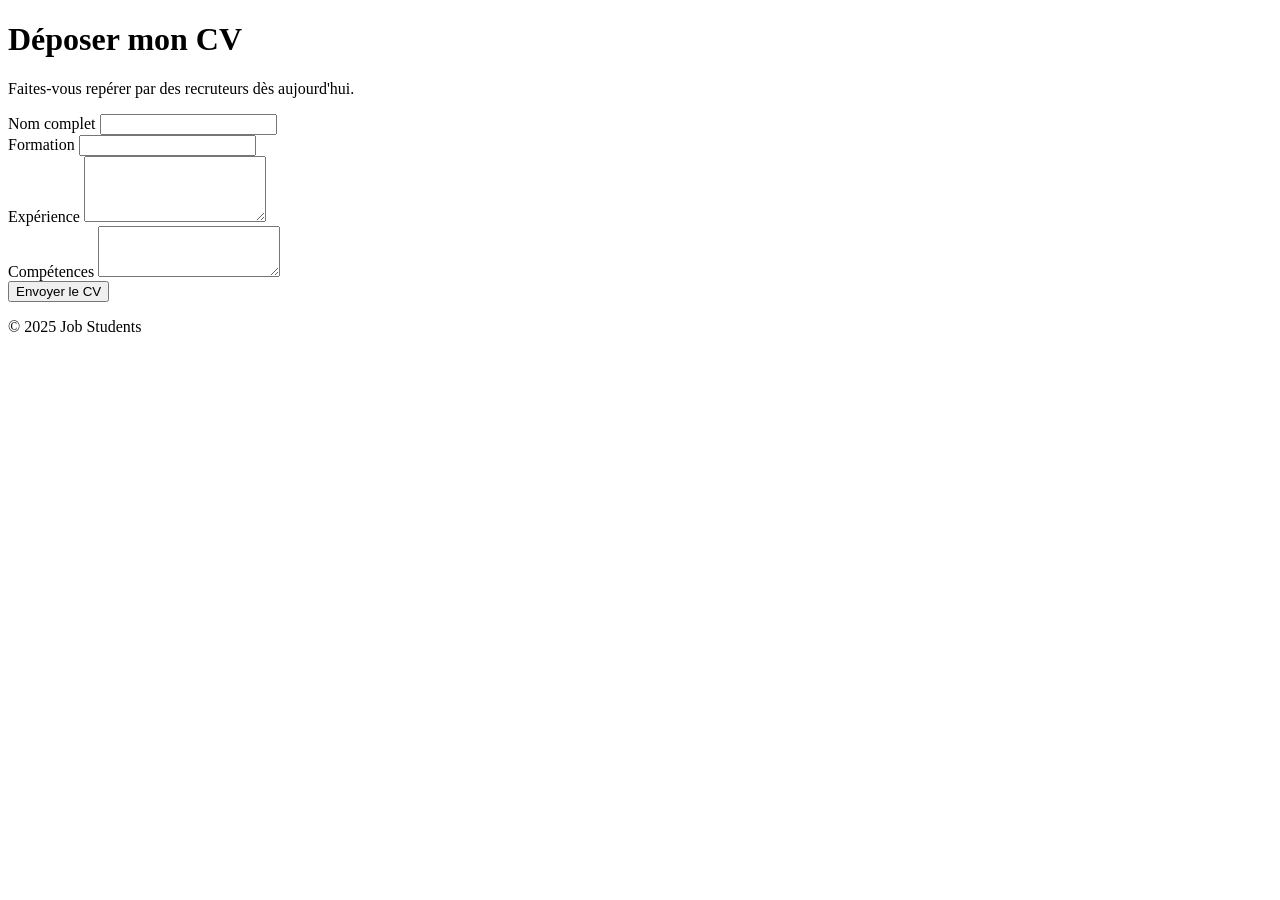
<file: deposer-un-cv.html>
<!DOCTYPE html>
<html lang="fr">
<head>
  <meta charset="UTF-8">
  <meta name="viewport" content="width=device-width, initial-scale=1.0">
  <title>Déposer un CV</title>
  <link rel="stylesheet" href="deposer-un-cv.css">
</head>
<body>
  <header class="hero">
    <h1>Déposer mon CV</h1>
    <p>Faites-vous repérer par des recruteurs dès aujourd'hui.</p>
  </header>

  <main class="form-container">
    <form>
      <div class="form-group">
        <label for="fullname">Nom complet</label>
        <input type="text" id="fullname" required>
      </div>
      <div class="form-group">
        <label for="education">Formation</label>
        <input type="text" id="education" required>
      </div>
      <div class="form-group">
        <label for="experience">Expérience</label>
        <textarea id="experience" rows="4" required></textarea>
      </div>
      <div class="form-group">
        <label for="skills">Compétences</label>
        <textarea id="skills" rows="3" required></textarea>
      </div>
      <button type="submit">Envoyer le CV</button>
    </form>
  </main>

  <footer>
    <p>&copy; 2025 Job Students</p>
  </footer>
</body>
</html>
</file>
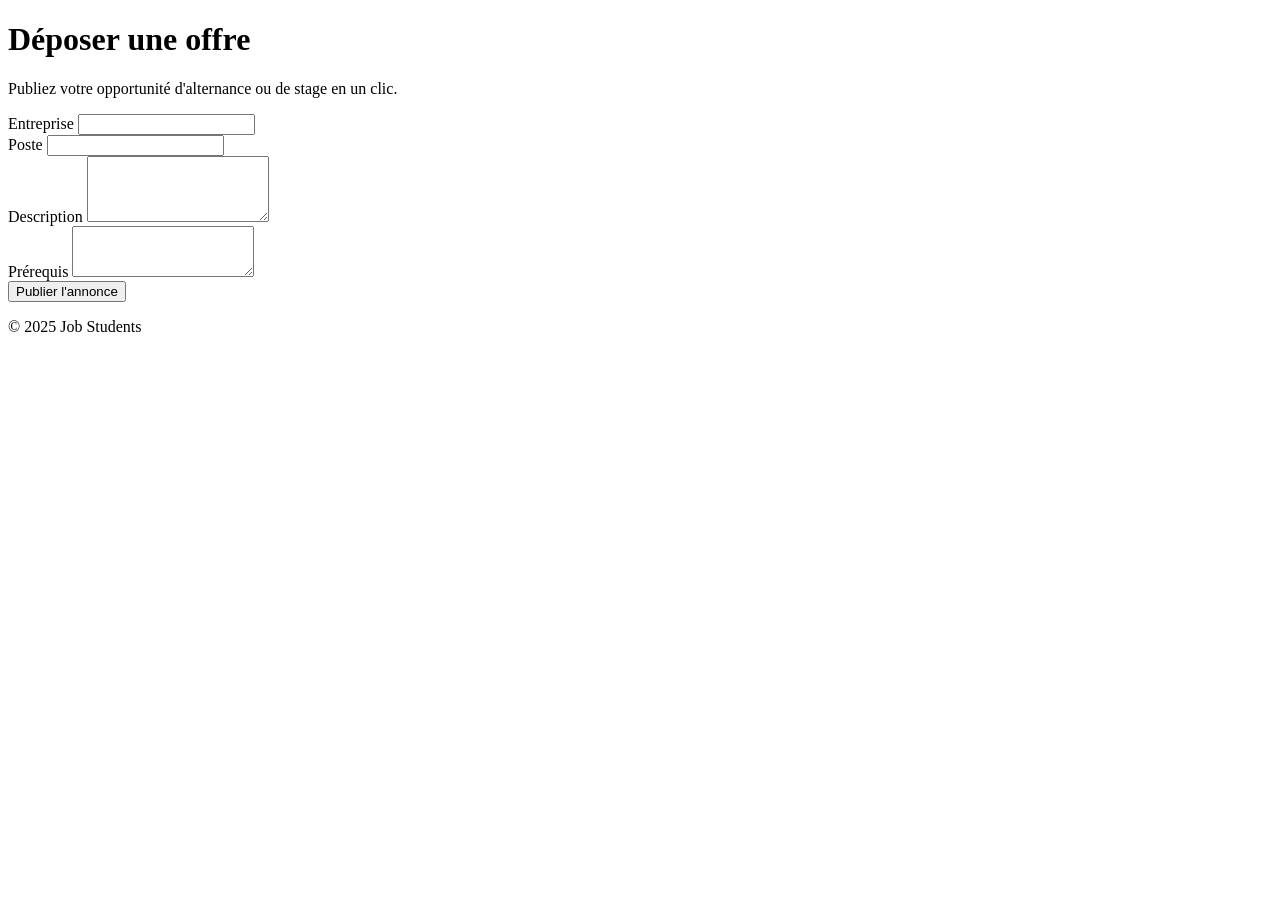
<file: deposer-une-annonce.html>
<!DOCTYPE html>
<html lang="fr">
<head>
  <meta charset="UTF-8">
  <meta name="viewport" content="width=device-width, initial-scale=1.0">
  <title>Déposer une annonce</title>
  <link rel="stylesheet" href="deposer-une-annonce.css">
</head>
<body>
  <header class="hero">
    <h1>Déposer une offre</h1>
    <p>Publiez votre opportunité d'alternance ou de stage en un clic.</p>
  </header>

  <main class="form-container">
    <form>
      <div class="form-group">
        <label for="company">Entreprise</label>
        <input type="text" id="company" required>
      </div>
      <div class="form-group">
        <label for="position">Poste</label>
        <input type="text" id="position" required>
      </div>
      <div class="form-group">
        <label for="description">Description</label>
        <textarea id="description" rows="4" required></textarea>
      </div>
      <div class="form-group">
        <label for="requirements">Prérequis</label>
        <textarea id="requirements" rows="3" required></textarea>
      </div>
      <button type="submit">Publier l'annonce</button>
    </form>
  </main>

  <footer>
    <p>&copy; 2025 Job Students</p>
  </footer>
</body>
</html>
</file>
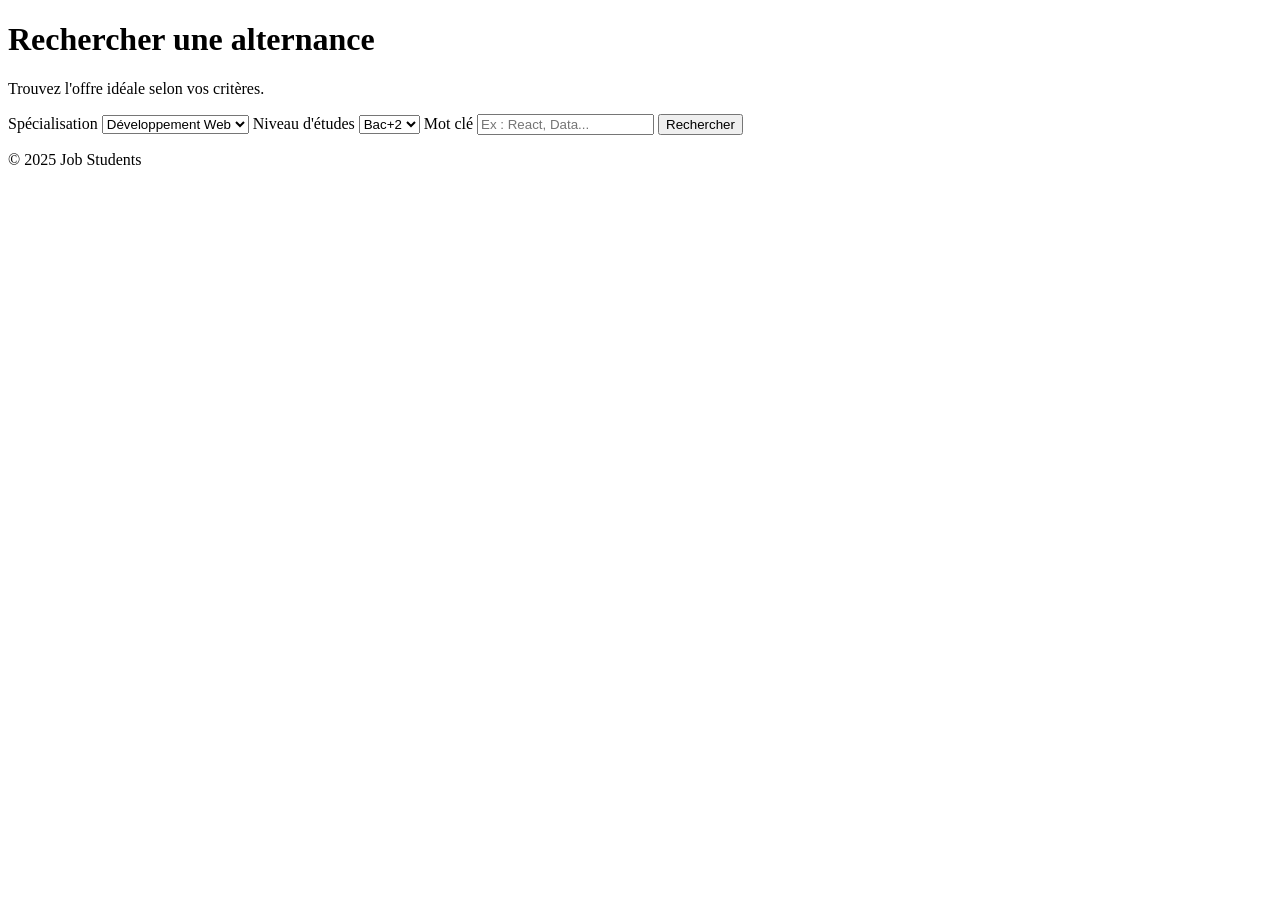
<file: recherche.html>
<!DOCTYPE html>
<html lang="fr">
<head>
  <meta charset="UTF-8">
  <meta name="viewport" content="width=device-width, initial-scale=1.0">
  <title>Recherche d'alternance</title>
  <link rel="stylesheet" href="recherche.css">
</head>
<body>
  <header class="hero">
    <h1>Rechercher une alternance</h1>
    <p>Trouvez l'offre idéale selon vos critères.</p>
  </header>

  <main class="filters">
    <label for="field">Spécialisation</label>
    <select id="field">
      <option>Développement Web</option>
      <option>Data</option>
      <option>Cybersecurity</option>
      <option>Marketing</option>
    </select>

    <label for="education">Niveau d'études</label>
    <select id="education">
      <option>Bac+2</option>
      <option>Bac+3</option>
      <option>Bac+5</option>
    </select>

    <label for="keywords">Mot clé</label>
    <input type="text" id="keywords" placeholder="Ex : React, Data...">

    <button>Rechercher</button>
  </main>

  <footer>
    <p>&copy; 2025 Job Students</p>
  </footer>
</body>
</html>
</file>
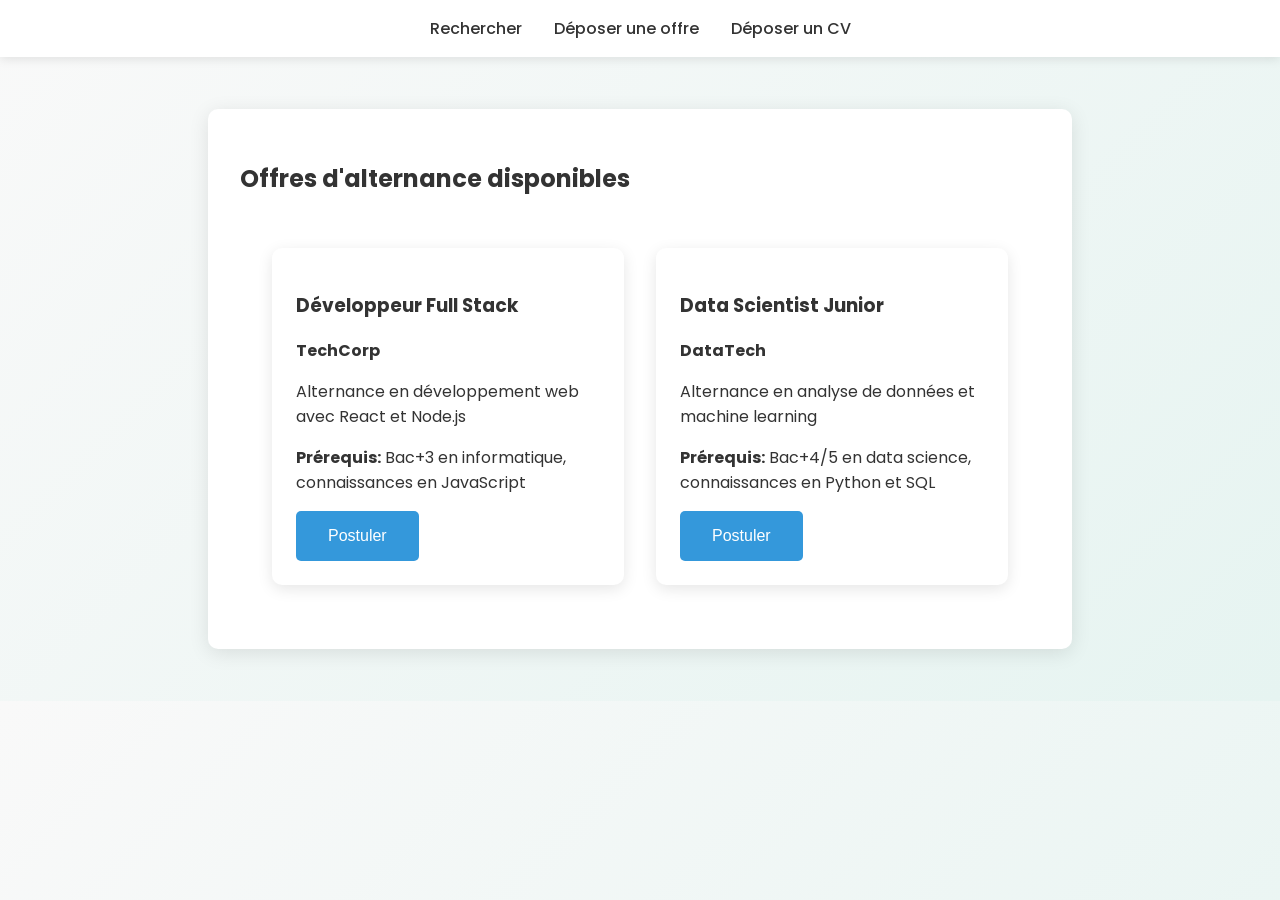
<file: VO12.html>
<!DOCTYPE html>
<html lang="fr">
<head>
    <meta charset="UTF-8">
    <meta name="viewport" content="width=device-width, initial-scale=1.0">
    <title>Portail Alternance</title>
    <link href="https://fonts.googleapis.com/css2?family=Poppins:wght@400;500;600&display=swap" rel="stylesheet">
    <style>
        /* Base styles */
        body {
            font-family: 'Poppins', sans-serif;
            margin: 0;
            padding: 0;
            background: linear-gradient(135deg, #f9f9f9, #e6f4f1);
            color: #333;
        }

        .container {
            max-width: 1200px;
            margin: 0 auto;
            padding: 20px;
        }

        /* Navigation */
        nav {
            background: #fff;
            padding: 1rem;
            box-shadow: 0 2px 10px rgba(0,0,0,0.1);
        }

        nav ul {
            list-style: none;
            display: flex;
            justify-content: center;
            gap: 2rem;
            margin: 0;
            padding: 0;
        }

        nav a {
            text-decoration: none;
            color: #333;
            font-weight: 500;
            transition: color 0.3s ease;
        }

        nav a:hover {
            color: #3498db;
        }

        /* Forms */
        .form-container {
            background: #fff;
            padding: 2rem;
            border-radius: 10px;
            box-shadow: 0 4px 20px rgba(0,0,0,0.1);
            margin: 2rem auto;
            max-width: 800px;
        }

        .form-group {
            margin-bottom: 1.5rem;
        }

        label {
            display: block;
            margin-bottom: 0.5rem;
            font-weight: 500;
            color: #2c3e50;
        }

        input, textarea, select {
            width: 100%;
            padding: 0.8rem;
            border: 1px solid #ddd;
            border-radius: 5px;
            font-size: 1rem;
            transition: border-color 0.3s ease;
        }

        input:focus, textarea:focus {
            border-color: #3498db;
            outline: none;
        }

        button {
            background: #3498db;
            color: #fff;
            padding: 1rem 2rem;
            border: none;
            border-radius: 5px;
            cursor: pointer;
            font-size: 1rem;
            transition: background 0.3s ease;
        }

        button:hover {
            background: #2980b9;
        }

        button:disabled {
            background: #cccccc;
            cursor: not-allowed;
        }

        /* Results display */
        .offers-container {
            display: grid;
            grid-template-columns: repeat(auto-fill, minmax(300px, 1fr));
            gap: 2rem;
            padding: 2rem;
        }

        .offer-card {
            background: #fff;
            padding: 1.5rem;
            border-radius: 10px;
            box-shadow: 0 4px 15px rgba(0,0,0,0.1);
            transition: transform 0.3s ease;
        }

        .offer-card:hover {
            transform: translateY(-5px);
        }

        .analysis-result {
            background: #f8f9fa;
            padding: 15px;
            border-radius: 8px;
            border-left: 4px solid #3498db;
            margin-top: 10px;
            text-align: left;
        }

        .error {
            color: #dc3545;
            background: #f8d7da;
            padding: 10px;
            border-radius: 5px;
            margin-top: 10px;
        }

        .ai-suggestions {
            margin-top: 20px;
            padding: 15px;
            border-radius: 8px;
            background: #fff;
            box-shadow: 0 2px 4px rgba(0,0,0,0.1);
        }

        .ai-suggestions h4 {
            color: #2c3e50;
            margin-bottom: 10px;
        }
    </style>
</head>
<body>
    <nav>
        <ul>
            <li><a href="#" onclick="showSection('search')">Rechercher</a></li>
            <li><a href="#" onclick="showSection('post-offer')">Déposer une offre</a></li>
            <li><a href="#" onclick="showSection('submit-cv')">Déposer un CV</a></li>
        </ul>
    </nav>

    <div class="container">
        <!-- Offer submission form -->
        <div id="post-offer" class="form-container" style="display: none;">
            <h2>Déposer une offre d'alternance</h2>
            <form id="offer-form" onsubmit="submitOffer(event)">
                <div class="form-group">
                    <label for="company">Entreprise</label>
                    <input type="text" id="company" required>
                </div>
                <div class="form-group">
                    <label for="position">Poste</label>
                    <input type="text" id="position" required>
                </div>
                <div class="form-group">
                    <label for="description">Description</label>
                    <textarea id="description" rows="5" required></textarea>
                </div>
                <div class="form-group">
                    <label for="requirements">Prérequis</label>
                    <textarea id="requirements" rows="3" required></textarea>
                </div>
                <button type="submit">Publier l'offre</button>
                <div id="ai-offer-suggestions" class="ai-suggestions"></div>
            </form>
        </div>

        <!-- CV submission form -->
        <div id="submit-cv" class="form-container" style="display: none;">
            <h2>Déposer votre CV</h2>
            <form id="cv-form" onsubmit="submitCV(event)">
                <div class="form-group">
                    <label for="name">Nom complet</label>
                    <input type="text" id="name" required>
                </div>
                <div class="form-group">
                    <label for="education">Formation</label>
                    <input type="text" id="education" required>
                </div>
                <div class="form-group">
                    <label for="experience">Expérience</label>
                    <textarea id="experience" rows="4" required></textarea>
                </div>
                <div class="form-group">
                    <label for="skills">Compétences</label>
                    <textarea id="skills" rows="3" required></textarea>
                </div>
                <button type="submit">Soumettre le CV</button>
                <div id="ai-cv-suggestions" class="ai-suggestions"></div>
            </form>
        </div>

        <!-- Search section -->
        <div id="search" class="form-container">
            <h2>Offres d'alternance disponibles</h2>
            <div id="offers" class="offers-container">
                <!-- Offers will be inserted here -->
            </div>
        </div>
    </div>

    <script>
        // Sample offers data
        const sampleOffers = [
            {
                company: "TechCorp",
                position: "Développeur Full Stack",
                description: "Alternance en développement web avec React et Node.js",
                requirements: "Bac+3 en informatique, connaissances en JavaScript"
            },
            {
                company: "DataTech",
                position: "Data Scientist Junior",
                description: "Alternance en analyse de données et machine learning",
                requirements: "Bac+4/5 en data science, connaissances en Python et SQL"
            }
        ];

        // Show/hide sections
        function showSection(sectionId) {
            document.getElementById('search').style.display = 'none';
            document.getElementById('post-offer').style.display = 'none';
            document.getElementById('submit-cv').style.display = 'none';
            document.getElementById(sectionId).style.display = 'block';
        }

        // Initialize offers display
        function displayOffers() {
            const offersContainer = document.getElementById('offers');
            offersContainer.innerHTML = sampleOffers.map(offer => `
                <div class="offer-card">
                    <h3>${offer.position}</h3>
                    <p><strong>${offer.company}</strong></p>
                    <p>${offer.description}</p>
                    <p><strong>Prérequis:</strong> ${offer.requirements}</p>
                    <button onclick="applyToOffer('${offer.company}')">Postuler</button>
                </div>
            `).join('');
        }

        async function getGeminiSuggestions(content, type) {
            try {
                const apiKey = 'AIzaSyBmHFOoDSMU-S9X8NGizErNI6ZC4A-G9b0';
                const prompt = type === 'CV' ? 
                    `Analyze the following CV for an apprenticeship position:
                    Background:
                    - Name: ${document.getElementById('name').value}
                    - Education: ${document.getElementById('education').value}
                    - Experience: ${document.getElementById('experience').value}
                    - Skills: ${document.getElementById('skills').value}

                    Please provide feedback on:
                    1. CV Structure and Clarity
                    2. Relevance of experience for apprenticeship positions
                    3. Skills assessment
                    4. Suggested improvements
                    5. Potential types of apprenticeships that would be a good fit` 
                    : 
                    `Analyze the following apprenticeship job offer:
                    Company: ${document.getElementById('company').value}
                    Position: ${document.getElementById('position').value}
                    Description: ${document.getElementById('description').value}
                    Requirements: ${document.getElementById('requirements').value}

                    Please analyze and provide feedback on:
                    1. Clarity and completeness of the job description
                    2. Appropriateness of requirements for an apprenticeship position
                    3. Suggested improvements
                    4. Additional skills or requirements that should be mentioned
                    5. Potential red flags or missing important information`;

                const response = await fetch(
                    `https://generativelanguage.googleapis.com/v1beta/models/gemini-pro:generateContent?key=${AIzaSyBmHFOoDSMU-S9X8NGizErNI6ZC4A-G9b0}`,
                    {
                        method: 'POST',
                        headers: {
                            'Content-Type': 'application/json',
                        },
                        body: JSON.stringify({
                            contents: [{
                                parts: [{
                                    text: prompt
                                }]
                            }]
                        })
                    }
                );

                if (!response.ok) {
                    throw new Error(`HTTP error! status: ${response.status}`);
                }

                const data = await response.json();
                return data.candidates[0].content.parts[0].text;
            } catch (error) {
                console.error('Error getting analysis:', error);
                return `Une erreur s'est produite lors de l'analyse. Erreur: ${error.message}`;
            }
        }

        async function submitOffer(event) {
            event.preventDefault();
            const submitButton = event.target.querySelector('button');
            const aiSuggestions = document.getElementById('ai-offer-suggestions');
            
            try {
                submitButton.disabled = true;
                submitButton.textContent = 'Analyse en cours...';
                aiSuggestions.innerHTML = '<p>Analyse de l\'offre en cours...</p>';
                
                const suggestions = await getGeminiSuggestions('', 'job offer');
                
                aiSuggestions.innerHTML = `
                    <h4>Suggestions d'amélioration :</h4>
                    <div class="analysis-result">
                        ${suggestions.replace(/\n/g, '<br>')}
                    </div>
                `;

                sampleOffers.push({
                    company: document.getElementById('company').value,
                    position: document.getElementById('position').value,
                    description: document.getElementById('description').value,
                    requirements: document.getElementById('requirements').value
                });
                displayOffers();
            } catch (error) {
                aiSuggestions.innerHTML = `<p class="error">Erreur lors de l'analyse : ${error.message}</p>`;
            } finally {
                submitButton.disabled = false;
                submitButton.textContent = 'Publier l\'offre';
            }
        }

        async function submitCV(event) {
            event.preventDefault();
            const submitButton = event.target.querySelector('button');
            const aiSuggestions = document.getElementById('ai-cv-suggestions');
            
            try {
                submitButton.disabled = true;
                submitButton.textContent = 'Analyse en cours...';
                aiSuggestions.innerHTML = '<p>Analyse du CV en cours...</p>';
                
                const suggestions = await getGeminiSuggestions('', 'CV');
                
                aiSuggestions.innerHTML = `
                    <h4>Suggestions d'amélioration :</h4>
                    <div class="analysis-result">
                        ${suggestions.replace(/\n/g, '<br>')}
                    </div>
                `;
            } catch (error) {
                aiSuggestions.innerHTML = `<p class="error">Erreur lors de l'analyse : ${error.message}</p>`;
            } finally {
                submitButton.disabled = false;
                submitButton.textContent = 'Soumettre le CV';
            }
        }

        function applyToOffer(company) {
            alert(`Candidature envoyée à ${company}`);
        }

        // Initialize page when DOM is loaded
        document.addEventListener('DOMContentLoaded', () => {
            displayOffers();
        });
    </script>
</body>
</html>
</file>
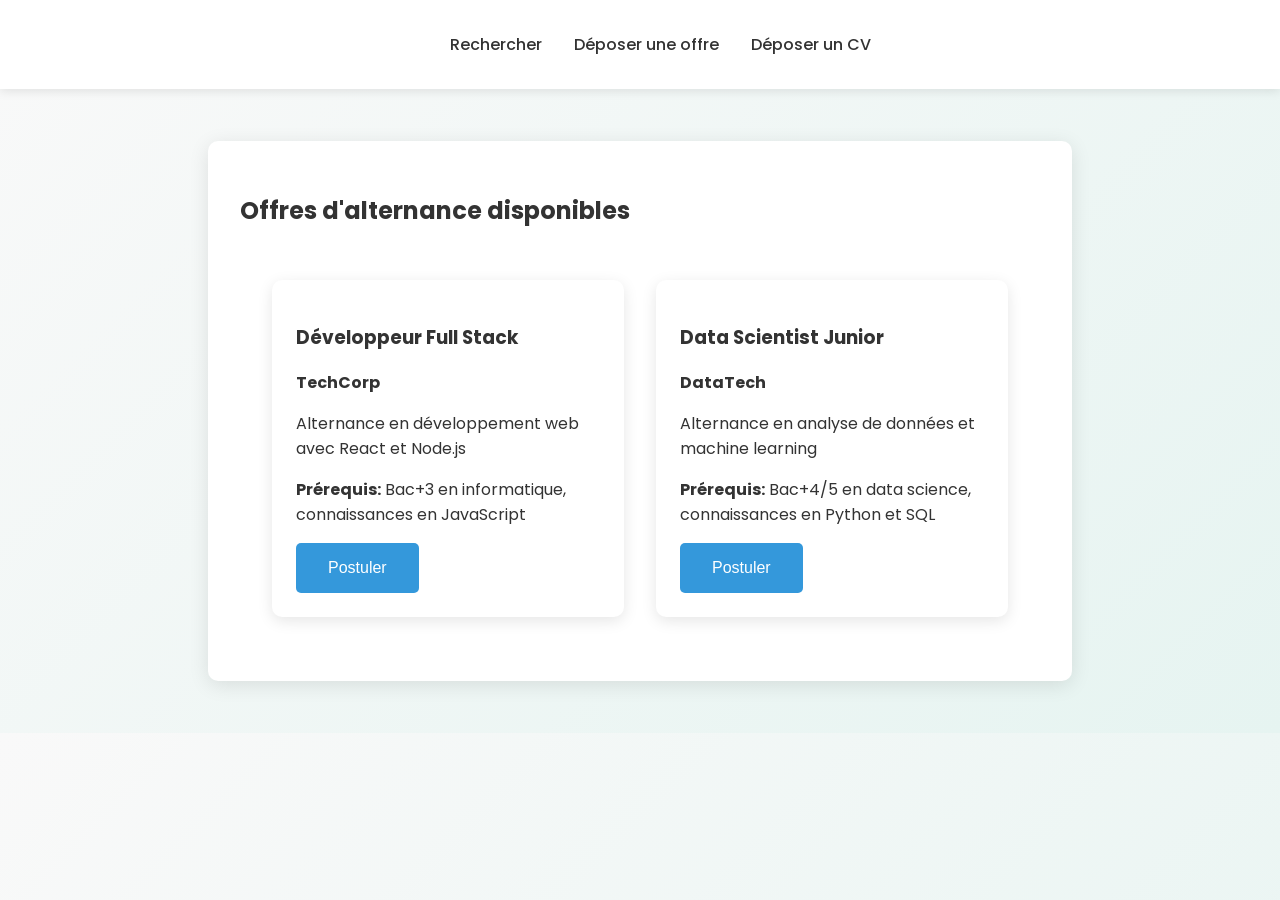
<file: VOO.html>
<!DOCTYPE html>
<html lang="fr">
<head>
    <meta charset="UTF-8">
    <meta name="viewport" content="width=device-width, initial-scale=1.0">
    <title>Portail Alternance</title>
    <style>
        /* Base styles */
        body {
            font-family: 'Poppins', sans-serif;
            margin: 0;
            padding: 0;
            background: linear-gradient(135deg, #f9f9f9, #e6f4f1);
            color: #333;
        }

        .container {
            max-width: 1200px;
            margin: 0 auto;
            padding: 20px;
        }

        /* Navigation */
        nav {
            background: #fff;
            padding: 1rem;
            box-shadow: 0 2px 10px rgba(0,0,0,0.1);
        }

        nav ul {
            list-style: none;
            display: flex;
            justify-content: center;
            gap: 2rem;
        }

        nav a {
            text-decoration: none;
            color: #333;
            font-weight: 500;
        }

        /* Forms */
        .form-container {
            background: #fff;
            padding: 2rem;
            border-radius: 10px;
            box-shadow: 0 4px 20px rgba(0,0,0,0.1);
            margin: 2rem auto;
            max-width: 800px;
        }

        .form-group {
            margin-bottom: 1.5rem;
        }

        label {
            display: block;
            margin-bottom: 0.5rem;
            font-weight: 500;
        }

        input, textarea, select {
            width: 100%;
            padding: 0.8rem;
            border: 1px solid #ddd;
            border-radius: 5px;
            font-size: 1rem;
        }

        button {
            background: #3498db;
            color: #fff;
            padding: 1rem 2rem;
            border: none;
            border-radius: 5px;
            cursor: pointer;
            font-size: 1rem;
        }

        button:hover {
            background: #2980b9;
        }

        /* Results display */
        .offers-container {
            display: grid;
            grid-template-columns: repeat(auto-fill, minmax(300px, 1fr));
            gap: 2rem;
            padding: 2rem;
        }

        .offer-card {
            background: #fff;
            padding: 1.5rem;
            border-radius: 10px;
            box-shadow: 0 4px 15px rgba(0,0,0,0.1);
        }

        .ai-suggestions {
            background: #f0f9ff;
            padding: 1rem;
            border-radius: 5px;
            margin-top: 1rem;
        }
    </style>
    <link href="https://fonts.googleapis.com/css2?family=Poppins:wght@400;500;600&display=swap" rel="stylesheet">
</head>
<body>
    <nav>
        <ul>
            <li><a href="#" onclick="showSection('search')">Rechercher</a></li>
            <li><a href="#" onclick="showSection('post-offer')">Déposer une offre</a></li>
            <li><a href="#" onclick="showSection('submit-cv')">Déposer un CV</a></li>
        </ul>
    </nav>

    <div class="container">
        <!-- Offer submission form -->
        <div id="post-offer" class="form-container" style="display: none;">
            <h2>Déposer une offre d'alternance</h2>
            <form id="offer-form" onsubmit="submitOffer(event)">
                <div class="form-group">
                    <label for="company">Entreprise</label>
                    <input type="text" id="company" required>
                </div>
                <div class="form-group">
                    <label for="position">Poste</label>
                    <input type="text" id="position" required>
                </div>
                <div class="form-group">
                    <label for="description">Description</label>
                    <textarea id="description" rows="5" required></textarea>
                </div>
                <div class="form-group">
                    <label for="requirements">Prérequis</label>
                    <textarea id="requirements" rows="3" required></textarea>
                </div>
                <button type="submit">Publier l'offre</button>
                <div id="ai-offer-suggestions" class="ai-suggestions"></div>
            </form>
        </div>

        <!-- CV submission form -->
        <div id="submit-cv" class="form-container" style="display: none;">
            <h2>Déposer votre CV</h2>
            <form id="cv-form" onsubmit="submitCV(event)">
                <div class="form-group">
                    <label for="name">Nom complet</label>
                    <input type="text" id="name" required>
                </div>
                <div class="form-group">
                    <label for="education">Formation</label>
                    <input type="text" id="education" required>
                </div>
                <div class="form-group">
                    <label for="experience">Expérience</label>
                    <textarea id="experience" rows="4" required></textarea>
                </div>
                <div class="form-group">
                    <label for="skills">Compétences</label>
                    <textarea id="skills" rows="3" required></textarea>
                </div>
                <button type="submit">Soumettre le CV</button>
                <div id="ai-cv-suggestions" class="ai-suggestions"></div>
            </form>
        </div>

        <!-- Search section -->
        <div id="search" class="form-container">
            <h2>Offres d'alternance disponibles</h2>
            <div id="offers" class="offers-container">
                <!-- Offers will be inserted here -->
            </div>
        </div>
    </div>

    <script>
// Sample offers data
const sampleOffers = [
    {
        company: "TechCorp",
        position: "Développeur Full Stack",
        description: "Alternance en développement web avec React et Node.js",
        requirements: "Bac+3 en informatique, connaissances en JavaScript"
    },
    {
        company: "DataTech",
        position: "Data Scientist Junior",
        description: "Alternance en analyse de données et machine learning",
        requirements: "Bac+4/5 en data science, connaissances en Python et SQL"
    }
];

// Show/hide sections
function showSection(sectionId) {
    document.getElementById('search').style.display = 'none';
    document.getElementById('post-offer').style.display = 'none';
    document.getElementById('submit-cv').style.display = 'none';
    document.getElementById(sectionId).style.display = 'block';
}

// Initialize offers display
function displayOffers() {
    const offersContainer = document.getElementById('offers');
    offersContainer.innerHTML = sampleOffers.map(offer => `
        <div class="offer-card">
            <h3>${offer.position}</h3>
            <p><strong>${offer.company}</strong></p>
            <p>${offer.description}</p>
            <p><strong>Prérequis:</strong> ${offer.requirements}</p>
            <button onclick="applyToOffer('${offer.company}')">Postuler</button>
        </div>
    `).join('');
}

// Gemini API integration
async function getGeminiSuggestions(content, type) {
    try {
        const baseUrl = 'http://localhost:5000';
        const endpoint = type === 'CV' ? '/api/analyze-cv' : '/api/analyze-offer';
        
        const response = await fetch(`${baseUrl}${endpoint}`, {
            method: 'POST',
            headers: {
                'Content-Type': 'application/json',
            },
            body: JSON.stringify(
                type === 'CV' ? {
                    name: document.getElementById('name').value,
                    education: document.getElementById('education').value,
                    experience: document.getElementById('experience').value,
                    skills: document.getElementById('skills').value
                } : {
                    company: document.getElementById('company').value,
                    position: document.getElementById('position').value,
                    description: document.getElementById('description').value,
                    requirements: document.getElementById('requirements').value
                }
            )
        });

        if (!response.ok) {
            throw new Error(`HTTP error! status: ${response.status}`);
        }

        const data = await response.json();
        return data.analysis;
    } catch (error) {
        console.error('Error getting analysis:', error);
        return `Une erreur s'est produite lors de l'analyse. Erreur: ${error.message}`;
    }
}

// Form submission handlers
async function submitOffer(event) {
    event.preventDefault();
    const description = document.getElementById('description').value;
    const suggestions = await getGeminiSuggestions(description, 'job offer');
    document.getElementById('ai-offer-suggestions').innerHTML = `
        <h4>Suggestions d'amélioration :</h4>
        <p>${suggestions}</p>
    `;
    // Add offer to display
    sampleOffers.push({
        company: document.getElementById('company').value,
        position: document.getElementById('position').value,
        description: description,
        requirements: document.getElementById('requirements').value
    });
    displayOffers();
}

async function submitCV(event) {
    event.preventDefault();
    const experience = document.getElementById('experience').value;
    const suggestions = await getGeminiSuggestions(experience, 'CV');
    document.getElementById('ai-cv-suggestions').innerHTML = `
        <h4>Suggestions d'amélioration :</h4>
        <p>${suggestions}</p>
    `;
    alert('CV soumis avec succès !');
}

function applyToOffer(company) {
    alert(`Candidature envoyée à ${company}`);
}

// Initialize page when DOM is loaded
document.addEventListener('DOMContentLoaded', () => {
    displayOffers();
});
    </script>
</body>
</html>
</file>
<file: deposer-un-cv.css>
(contenu css complet 3)
</file>
<file: deposer-une-annonce.css>
(contenu css complet 1)
</file>
<file: recherche.css>
(contenu css complet 2)
</file>
